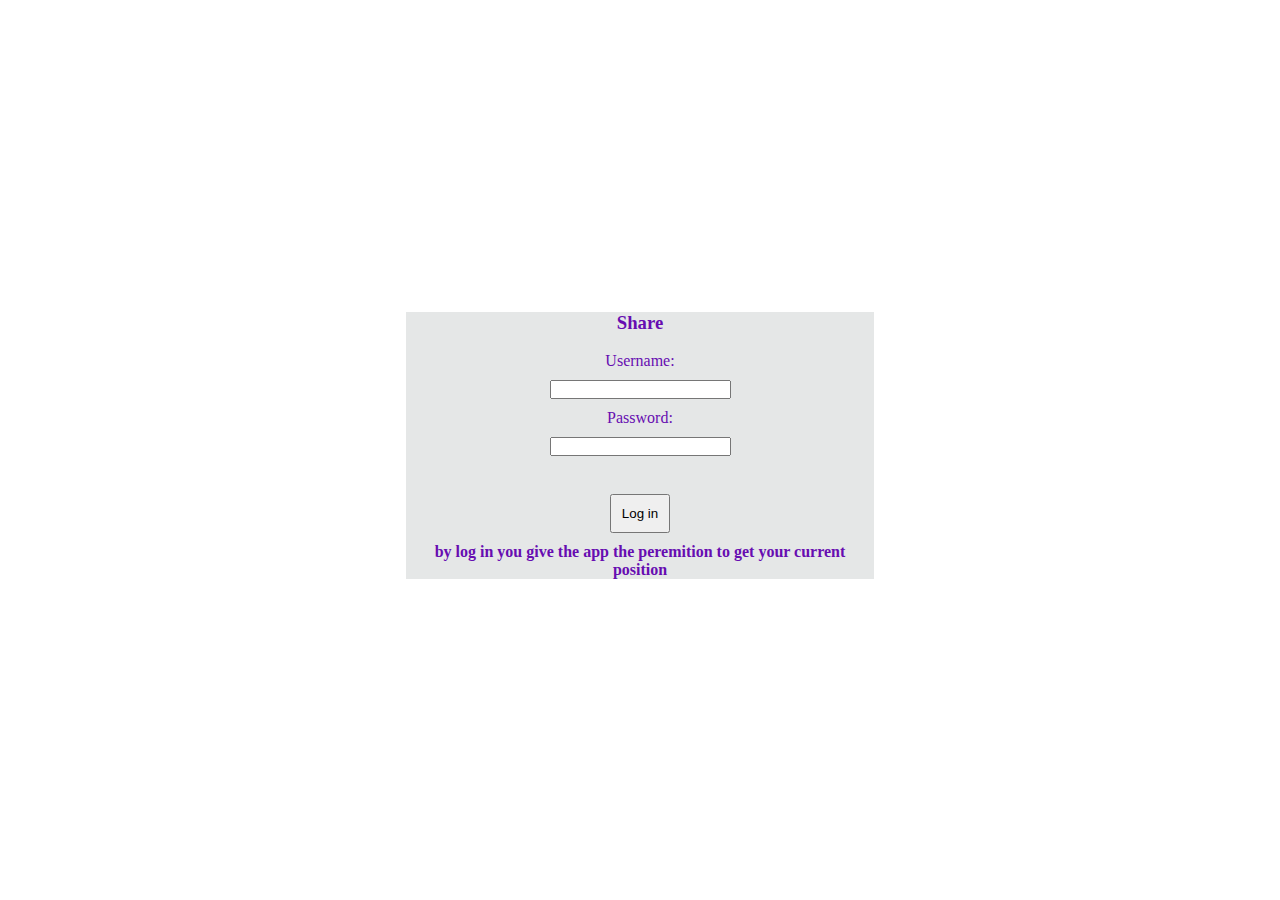
<file: index.html>
<!DOCTYPE html>
<html lang="en">
  <head>
    <meta charset="UTF-8" />
    <meta http-equiv="X-UA-Compatible" content="IE=edge" />
    <meta name="viewport" content="width=device-width, initial-scale=1.0" />
    <link rel="stylesheet" href="style.css" />
    <title>Document</title>
  </head>
  <body>
    <div class="container">
      <div class="log-in">
        <h3>Share</h3>
        <br>
        <div class="form-input">
          <form action="" class="form">
            <label for="uname">Username:</label><br />
            <input
              type="text"
              id="uname"
              name="uname"
              autocomplete="on"
            /><br />
            <label for="password">Password:</label><br />
            <input type="password" id="password" name="password" /><br /><br />
            <input class="button" type="submit" value="Log in" />
          </form>
          <h4>
            by log in you give the app the peremition to get your current
            position
          </h4>
        </div>
      </div>
    </div>
  </body>
</html>
</file>
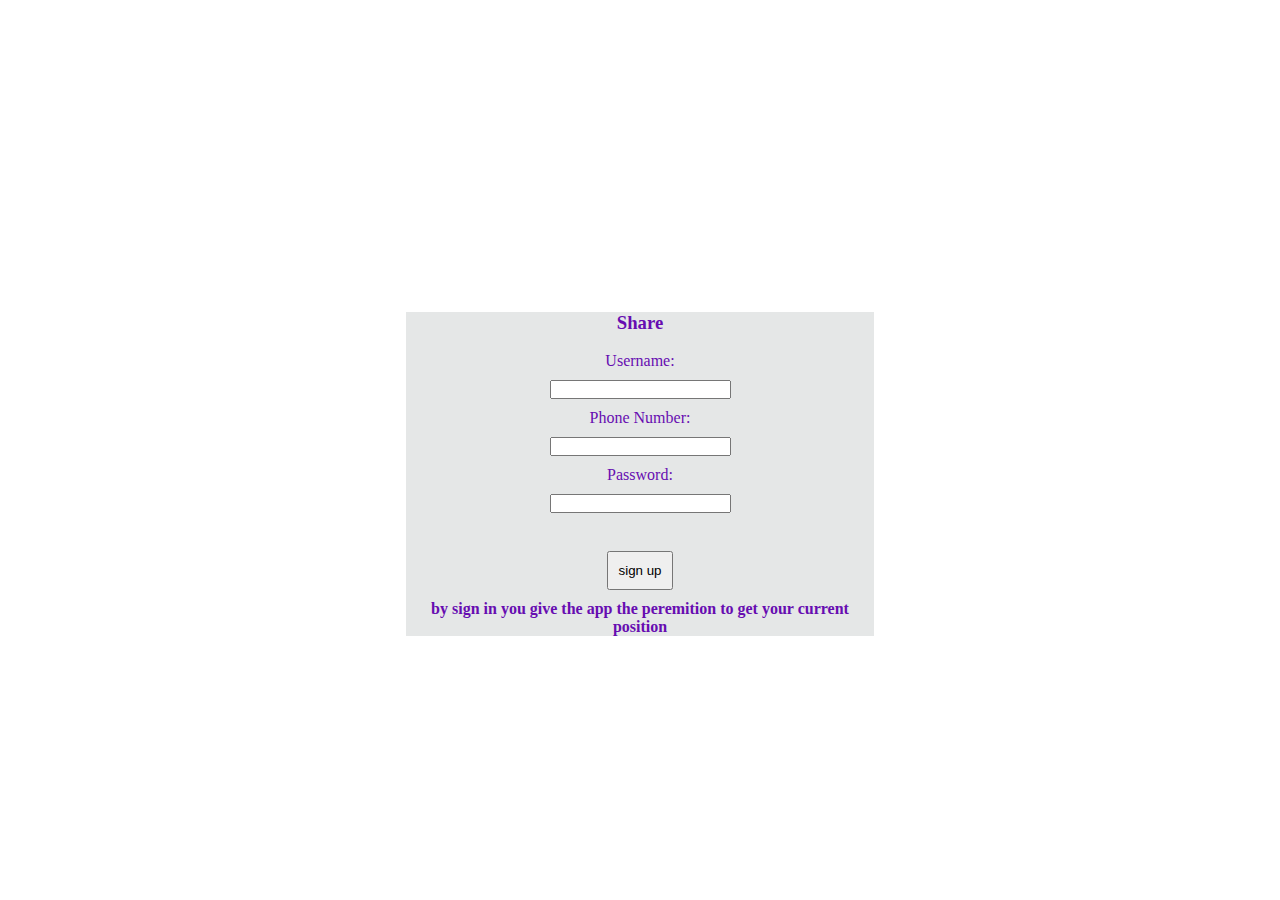
<file: signup.html>
<!DOCTYPE html>
<html lang="en">
  <head>
    <meta charset="UTF-8" />
    <meta http-equiv="X-UA-Compatible" content="IE=edge" />
    <meta name="viewport" content="width=device-width, initial-scale=1.0" />
    <link rel="stylesheet" href="signup.css" />
    <title>Document</title>
  </head>
  <body>
    <div class="container">
      <div class="sign-up">
        <h3>Share</h3>
        <br>
        <div class="form-input">
          <form action="" class="form">
            <label for="uname">Username:</label><br />
            <input
              type="text"
              id="uname"
              name="uname"
              autocomplete="on"
            /><br />
            <label for="phone">Phone Number:</label><br />
            <input
              type="text"
              id="phone"
              name="phone"
              autocomplete="on"
            /><br />
            <label for="password">Password:</label><br />
            <input type="password" id="password" name="password" /><br /><br />
            <input class="button" type="submit" value="sign up" />
          </form>
          <h4>
            by sign in you give the app the peremition to get your current
            position
          </h4>
        </div>
      </div>
    </div>
  </body>
</html>
</file>
<file: style.css>
* {
    box-sizing: border-box;
    margin: 0;
    padding: 0;
    text-align: center;
}

.body {
    display: flex;
    flex-direction: column;
    justify-content: center;
    align-items: center;
    flex-wrap: wrap;
}

.container {
    position:fixed;
    top: 50%;
    left: 50%;
    width:30em;
    height:18em;
    margin-top: -9em; /*set to a negative number 1/2 of your height*/
    margin-left: -15em; /*set to a negative number 1/2 of your width*/
}

.form-input {
    margin: auto;
}

.form-input input {
    margin: 10px;
}

.log-in {
    margin: 6px;
    height: auto;
    align-self: center;
    justify-self: center;
    background-color: rgb(229, 231, 231);
    color: rgb(103, 13, 177);
}

.button {
    margin-bottom: 10px;
    padding: 10px;
}
</file>
<file: signup.css>
* {
    box-sizing: border-box;
    margin: 0;
    padding: 0;
    text-align: center;
}

.body {
    display: flex;
    flex-direction: column;
    justify-content: center;
    align-items: center;
    flex-wrap: wrap;
}

.container {
    position:fixed;
    top: 50%;
    left: 50%;
    width:30em;
    height:18em;
    margin-top: -9em; /*set to a negative number 1/2 of your height*/
    margin-left: -15em; /*set to a negative number 1/2 of your width*/
}

.form-input {
    margin: auto;
}

.form-input input {
    margin: 10px;
}


.sign-up {
    margin: 6px;
    height: auto;
    align-self: center;
    justify-self: center;
    background-color: rgb(229, 231, 231);
    color: rgb(103, 13, 177);
}

.button {
    margin-bottom: 10px;
    padding: 10px;
}
</file>
